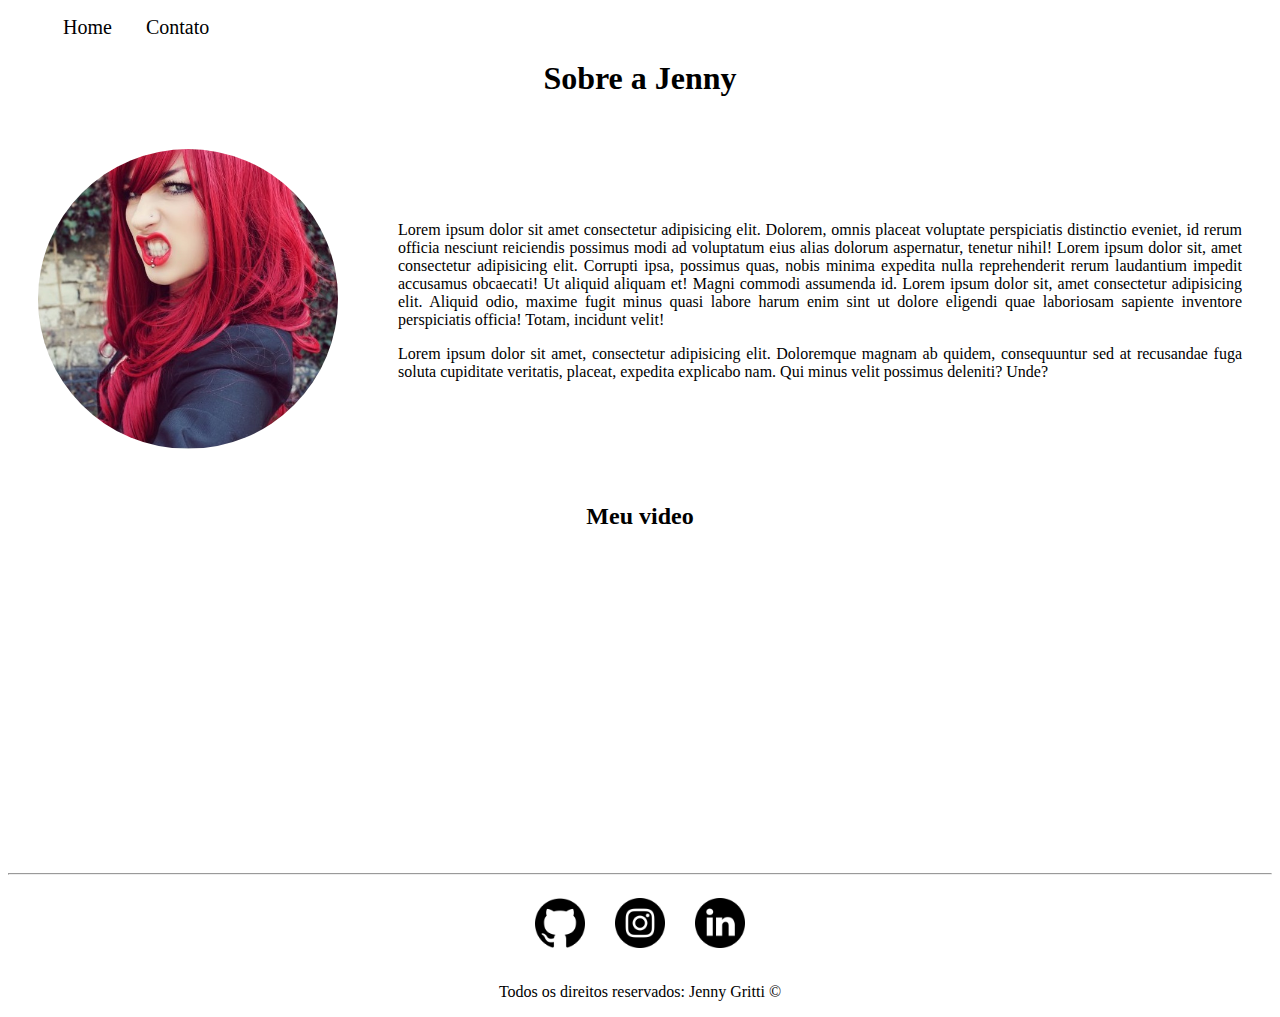
<file: index.html>
<!DOCTYPE html>
<html lang="pt-br">
<head>
    <meta charset="UTF-8">
    <meta http-equiv="X-UA-Compatible" content="IE=edge">
    <meta name="viewport" content="width=device-width, initial-scale=1.0">
    <title>Meu Perfil</title>
    <!-- Conectando a página com o Style -->
    <link rel="stylesheet" href="assets/css/style.css">

</head>
<body>

    <!-- lista nao ordenada -->
    <!-- colocando a referencia para ir para outra página -->
    <ul class="menu">
        <li>
           <a href="index.html">Home</a>
        </li>
        <li>
            <a href="contato.html">Contato</a>
         </li>
    </ul>

    <h1 class="center">Sobre a Jenny</h1>
    <div class="container">

        <div >
            <!-- Imagem -->
            <!-- Imagem baixada no pc -->
            <!-- é possível colocar mais de uma classe no mesmo lugar -->
            <img class="br50 wh300 p30" src="assets/cabelo-vermelho-cereja-1-810x506.jpg" alt="Minha foto">
        </div>

        <div class="p30">
            <!-- Paragrafo -->
            <p class="justify">
                Lorem ipsum dolor sit amet consectetur adipisicing elit. Dolorem, omnis placeat voluptate perspiciatis distinctio eveniet, id rerum officia nesciunt reiciendis possimus modi ad voluptatum eius alias dolorum aspernatur, tenetur nihil!
                Lorem ipsum dolor sit, amet consectetur adipisicing elit. Corrupti ipsa, possimus quas, nobis minima expedita nulla reprehenderit rerum laudantium impedit accusamus obcaecati! Ut aliquid aliquam et! Magni commodi assumenda id.
                Lorem ipsum dolor sit, amet consectetur adipisicing elit. Aliquid odio, maxime fugit minus quasi labore harum enim sint ut dolore eligendi quae laboriosam sapiente inventore perspiciatis officia! Totam, incidunt velit!
            </p>

            <p class="justify">
                Lorem ipsum dolor sit amet, consectetur adipisicing elit. Doloremque magnam ab quidem, consequuntur sed at recusandae fuga soluta cupiditate veritatis, placeat, expedita explicabo nam. Qui minus velit possimus deleniti? Unde?
            </p>
        </div>
        
    </div>

    <!-- Vídeo -->
    <!-- Para pegar o link do vídeo, copiar ele de forma incorporada -->
    <h2 class="center">Meu video</h2>
    <div class="container">
        <iframe width="560" height="315" src="https://www.youtube.com/embed/4sCkAvh50Vs" title="YouTube video player" frameborder="0" allow="accelerometer; autoplay; clipboard-write; encrypted-media; gyroscope; picture-in-picture" allowfullscreen></iframe>
    </div>
    
    <!-- coloca uma linha devisória -->
    <hr> 

    <!-- rodapé da página -->
    <footer>

        <div class="container">
            <a href="https://github.com/" target="blank">
                <img class="tmsocial" src="assets/github.png" alt="Github">
            </a>

            <a href="https://www.instagram.com/" target="blank">
                <img class="tmsocial" src="assets/instagram.png" alt="Instagram">
            </a>

            <a href="https://www.linkedin.com/" target="blank">
                <img class="tmsocial" src="assets/linkedin.png" alt="LinkedIn">
            </a>

        </div>
        <p class="center">
            Todos os direitos reservados: Jenny Gritti &copy;
        </p>
        
    </footer>

</body>
</html>
</file>
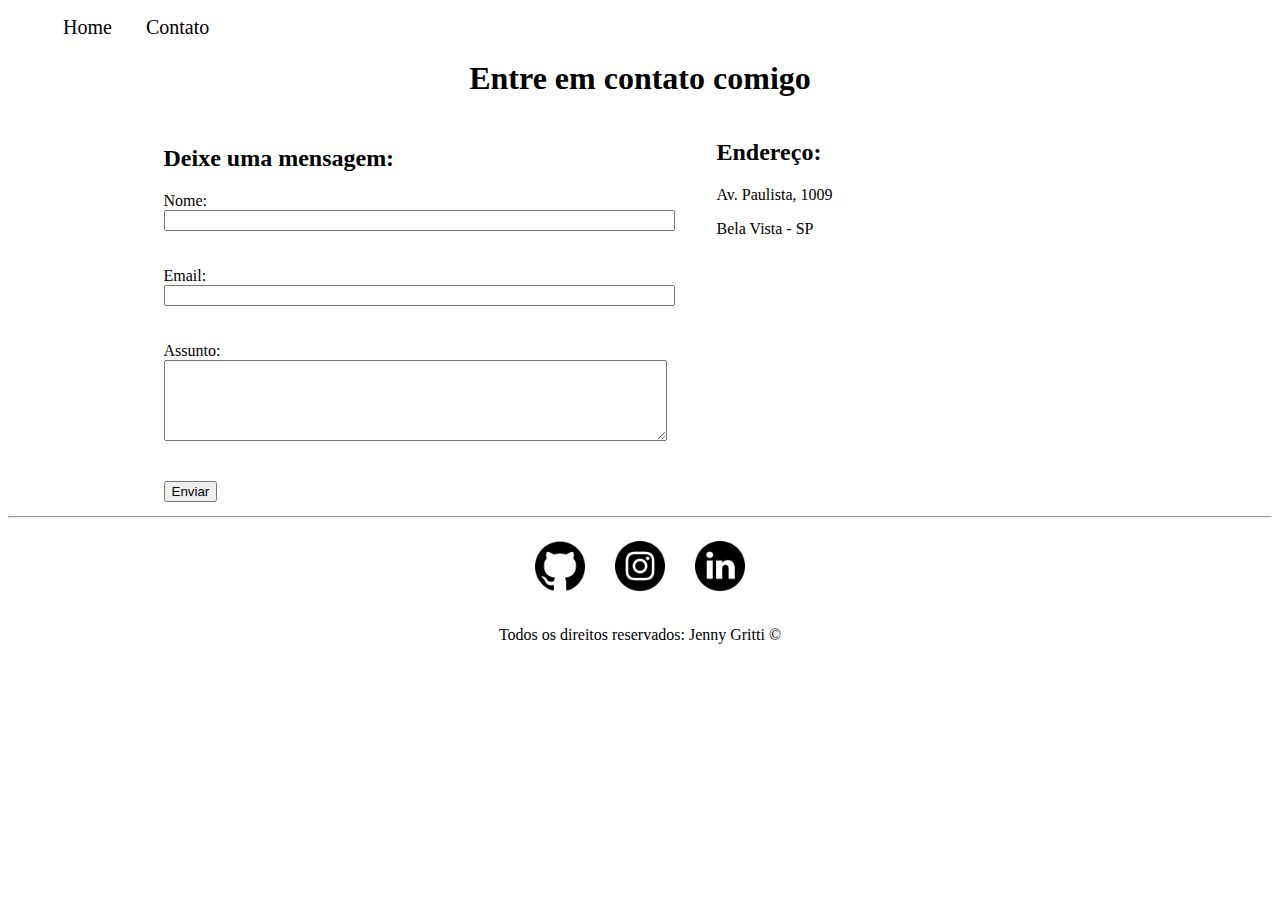
<file: contato.html>
<!DOCTYPE html>
<html lang="pt-br">
<head>
    <meta charset="UTF-8">
    <meta http-equiv="X-UA-Compatible" content="IE=edge">
    <meta name="viewport" content="width=device-width, initial-scale=1.0">
    <title>Contato</title>
    <!-- Conectando a página com o Style -->
    <link rel="stylesheet" href="assets/css/style.css">
    

</head>
<body>
    <!-- lista nao ordenada -->
    <!-- colocando a referencia para ir para outra página -->
    <ul class="menu">
        <li>
           <a href="index.html">Home</a>
        </li>
        <li>
            <a href="contato.html">Contato</a>
         </li>
    </ul>

    <h1 class="center">Entre em contato comigo</h1>

    <div class="container">
        <div>
            <!-- Formulário -->
            <form>
                <h2>Deixe uma mensagem:</h2>
                <label for="nome">Nome:</label><br>
                <input type="text" id="nome" onkeyup="validaNome()">
                <div id="txtNome"></div>
                <br>

                <br>
                <label for="email">Email:</label><br>
                <input type="email" id="email" onkeyup="validaEmail()">
                <div id="txtEmail"></div>
                <br>

                <br>
                <label for="assunto">Assunto:</label> <br>
                <textarea name="assunto" id="assunto" cols="60" rows="5" onkeyup="validaAssunto()"></textarea>
                <div id="txtAssunto"></div>
                <br>

                <br>
                <button onclick="enviar()">Enviar</button>
            </form>
        </div>

        <div class="ml50">
            <!-- Maps -->
            <!-- Para pegar o link do endereço, copiar ele de forma incorporada -->
            <h2>Endereço:</h2>
                <p>Av. Paulista, 1009</p>
                <p>Bela Vista - SP</p>
            <iframe src="https://www.google.com/maps/embed?pb=!1m18!1m12!1m3!1d3657.084187139233!2d-46.65233289999999!3d-23.565419699999996!2m3!1f0!2f0!3f0!3m2!1i1024!2i768!4f13.1!3m3!1m2!1s0x94ce59c7947976cb%3A0xcfae32dae64ebfda!2sAv.%20Paulista%2C%201009%20-%20Bela%20Vista%2C%20S%C3%A3o%20Paulo%20-%20SP%2C%2001311-100!5e0!3m2!1spt-BR!2sbr!4v1650307388566!5m2!1spt-BR!2sbr" width="400" height="250" style="border:0;" allowfullscreen="" loading="lazy" referrerpolicy="no-referrer-when-downgrade" onmousemove="mapaZoom()" onmouseout="mapaNormal()" id="mapa"></iframe>
        </div>
    </div>

    <hr>
    <!-- rodapé da página -->
    <footer>

        <div class="container">
            <a href="https://github.com/" target="blank">
                <img class="tmsocial" src="assets/github.png" alt="Github">
            </a>

            <a href="https://www.instagram.com/" target="blank">
                <img class="tmsocial" src="assets/instagram.png" alt="Instagram">
            </a>

            <a href="https://www.linkedin.com/" target="blank">
                <img class="tmsocial" src="assets/linkedin.png" alt="LinkedIn">
            </a>

        </div>
        <p class="center">
            Todos os direitos reservados: Jenny Gritti &copy;
        </p>
        
    </footer>

    <script src="assets/js/script.js"></script>
</body>
</html>
</file>
<file: assets/css/style.css>
/* define o estilo */

/* Estilo da página Index.html */
.justify{
    text-align: justify;
}

.center{
    text-align: center;
}

/* Como fica a disposição dos elementos */
.container{
    display: flex;
    flex-flow: row;
    justify-content: center;
    align-items: center;
}

/* Como os textos do menu vão ficar */
.menu li{
    display: inline;
    padding: 15px;
    
}

/* Cor dos textos no menu */
.menu li a{
    text-decoration: none;
    color: black;
    font-size: 20px;
}

/* Quando passa o mouse por cima, o texto muda de cor */
.menu li a:hover{
    color: gray;
}

.p30{
    padding: 30px;
}

.br50{
    border-radius: 50%;
}

.wh300{
    width: 300px;
    height: 300px;
}

.tmsocial{
    width: 50px;
    height: 50px;
    padding: 15px;
}

.ml50{
    margin-left: 50px;
}
</file>
